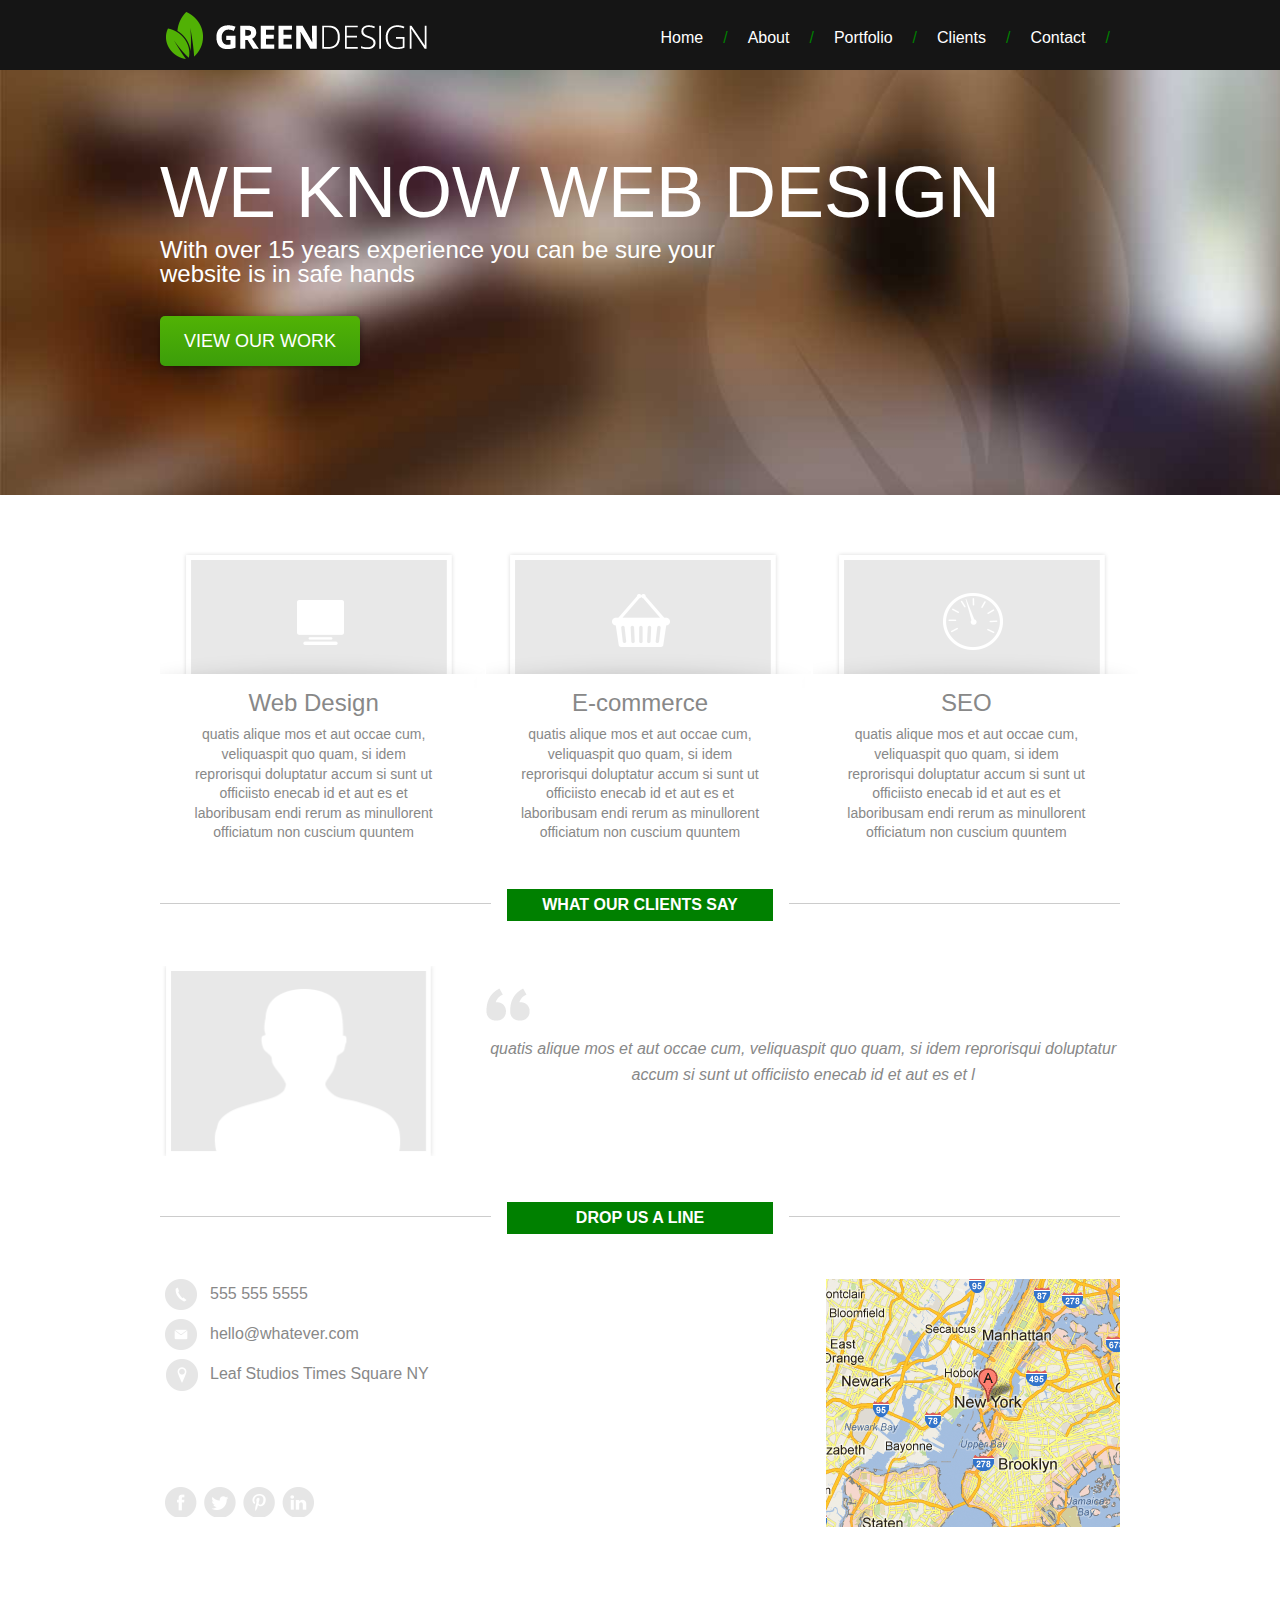
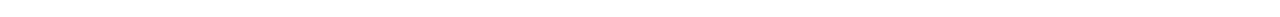
<file: PSD-to-HTML-1-master/index.html>
<!DOCTYPE html>
<html>
<head>
    <title>Green Design</title>
    <link href="style.css" rel="stylesheet" type="text/css">
</head>
    
<body>
    
    <header>
        <div class="wrapper">
            <h1 id="logo">Green Design</h1>
            <nav>
                <h2>Main Navigation</h2>
                <ul>
                    <li><a href="">Home</a><span>/</span></li>
                    <li><a href="">About</a><span>/</span></li>
                    <li><a href="">Portfolio</a><span>/</span></li>
                    <li><a href="">Clients</a><span>/</span></li>
                    <li><a href="">Contact</a><span>/</span></li>
                </ul>
            </nav>
        </div>
    </header>
    
    <div id="lead-banner">
        <img src="images/banner.jpg" alt="lead banner">
        <div class="banner-overlay">
            <div class="wrapper">
                <div class="banner-title">We Know Web Design</div>
                <p>With over 15 years experience you can be sure your website is in safe hands</p>
                <a href="">View Our Work</a>
            </div>
        </div>
    </div>
    
    <div id="main-content">
    
        <div class="wrapper">
            <section id="points-of-sale">
                <h2>Points of Sale</h2>
                <ul>
                    <li>
                        <img src="images/cs-1.png" alt="web design">
                        <h3>Web Design</h3>
                        <p>quatis alique mos et aut occae cum, veliquaspit quo quam, si idem reprorisqui doluptatur accum si sunt ut officiisto enecab id et aut es et laboribusam endi rerum as minullorent officiatum non cuscium quuntem</p>
                    </li>
                    <li>
                        <img src="images/cs-2.png" alt="e-commerce">
                        <h3>E-commerce</h3>
                        <p>quatis alique mos et aut occae cum, veliquaspit quo quam, si idem reprorisqui doluptatur accum si sunt ut officiisto enecab id et aut es et laboribusam endi rerum as minullorent officiatum non cuscium quuntem</p>
                    </li>
                    <li>
                        <img src="images/cs-3.png" alt="seo">
                        <h3>SEO</h3>
                        <p>quatis alique mos et aut occae cum, veliquaspit quo quam, si idem reprorisqui doluptatur accum si sunt ut officiisto enecab id et aut es et laboribusam endi rerum as minullorent officiatum non cuscium quuntem</p>
                    </li>
                </ul>
            </section>
            <section id="clients">
                <h2>What Our Clients Say</h2>
                <img src="images/head.png" alt="quote">
                <blockquote>quatis alique mos et aut occae cum, veliquaspit quo quam, si idem reprorisqui doluptatur accum si sunt ut officiisto enecab id et aut es et l</blockquote>
            </section>
            <section id="contact">
                <h2>Drop Us A Line</h2>
                <ul id="contact-methods">
                    <li>555 555 5555</li>
                    <li>hello@whatever.com</li>
                    <li>
                        <span>Leaf Studios</span>
                        <span>Times Square</span>
                        <span>NY</span>
                    </li>
                </ul>
                <img src="images/map.png" alt="map">
                <ul id="social-nav">
                    <li class="facebook"><a href="">Facebook</a></li>
                    <li class="twitter"><a href="">Twitter</a></li>
                    <li class="pinterest"><a href="">Pinterest</a></li>
                    <li class="linked-in"><a href="">Linked In</a></li>
                </ul>
            </section>
        </div>
        
    </div>
    
</body>

</html>
</file>
<file: PSD-to-HTML-1-master/style.css>
html, body, div, span, object, iframe,
h1, h2, h3, h4, h5, h6, p, blockquote, pre,
abbr, address, cite, code,
del, dfn, em, img, ins, kbd, q, samp,
small, strong, sub, sup, var,
b, i,
dl, dt, dd, ol, ul, li,
fieldset, form, label, legend,
table, caption, tbody, tfoot, thead, tr, th, td,
article, aside, canvas, details, figcaption, figure, 
footer, header, hgroup, menu, nav, section, summary,
time, mark, audio, video {
    margin:0;
    padding:0;
    border:0;
    outline:0;
    font-size:100%;
    vertical-align:baseline;
    background:transparent;
    font-family: arial;
}

body {
    line-height:1;
}

article,aside,details,figcaption,figure,
footer,header,hgroup,menu,nav,section { 
    display:block;
}

nav ul {
    list-style:none;
}

blockquote, q {
    quotes:none;
}

blockquote:before, blockquote:after,
q:before, q:after {
    content:'';
    content:none;
}

a {
    margin:0;
    padding:0;
    font-size:100%;
    vertical-align:baseline;
    background:transparent;
}

/* change colours to suit your needs */
ins {
    background-color:#ff9;
    color:#000;
    text-decoration:none;
}

/* change colours to suit your needs */
mark {
    background-color:#ff9;
    color:#000; 
    font-style:italic;
    font-weight:bold;
}

del {
    text-decoration: line-through;
}

abbr[title], dfn[title] {
    border-bottom:1px dotted;
    cursor:help;
}

table {
    border-collapse:collapse;
    border-spacing:0;
}

/* change border colour to suit your needs */
hr {
    display:block;
    height:1px;
    border:0;   
    border-top:1px solid #cccccc;
    margin:1em 0;
    padding:0;
}

input, select {
    vertical-align:middle;
}

/*//////////// end css reset //////////*/

.wrapper{
    width: 100%;
    max-width: 960px;
    margin: 0 auto;
}

header{
    background: #151515;
}

header:after{
    content: "";
    display: block;
    clear: both;
}

#logo{
    background: url(images/logo.png) no-repeat;
    height: 70px;
    width: 280px;
    float: left;
    text-indent: -10000px;
}

header nav{
    float: right;
    margin-top: 30px;
    margin-right: 10px;
}

header nav a{
    color: #fff;
    text-decoration: none;
    font-family: arial;
}

header nav h2{
    height: 0;
    text-indent: -10000px;
}

header nav li{
    float: left;
    margin-left: 20px;
}

header nav span{
    color: green;
    margin-left: 20px;
}

#lead-banner img{
    width: 100%;
}

#lead-banner{
    max-height: 440px;
    overflow: hidden;
    position: relative;
}

.banner-overlay{
    position: absolute;
    top: 20%;
    width: 100%;
}

.banner-title{
    color: #fff;
    text-transform: uppercase;
    font-size: 72px;
}

#lead-banner p{
    color: #fff;
    font-size: 24px;
    max-width: 600px;
    margin-top: 10px;
}

#lead-banner a{
    /* Permalink - use to edit and share this gradient: http://colorzilla.com/gradient-editor/#51b205+0,3c9e0a+100 */
    background: #51b205; /* Old browsers */
    background: -moz-linear-gradient(top,  #51b205 0%, #3c9e0a 100%); /* FF3.6+ */
    background: -webkit-gradient(linear, left top, left bottom, color-stop(0%,#51b205), color-stop(100%,#3c9e0a)); /* Chrome,Safari4+ */
    background: -webkit-linear-gradient(top,  #51b205 0%,#3c9e0a 100%); /* Chrome10+,Safari5.1+ */
    background: -o-linear-gradient(top,  #51b205 0%,#3c9e0a 100%); /* Opera 11.10+ */
    background: -ms-linear-gradient(top,  #51b205 0%,#3c9e0a 100%); /* IE10+ */
    background: linear-gradient(to bottom,  #51b205 0%,#3c9e0a 100%); /* W3C */
    filter: progid:DXImageTransform.Microsoft.gradient( startColorstr='#51b205', endColorstr='#3c9e0a',GradientType=0 ); /* IE6-9 */
    color: #fff;
    display: block;
    width: 200px;
    font-size: 18px;
    text-align: center;
    padding: 16px 0;
    text-decoration: none;
    border-radius: 5px;
    text-transform: uppercase;
    margin-top: 30px;
    box-shadow: 1px 1px 6px rgba(0,0,0,0.4)

}

section{
    margin: 40px 0 60px;
}

section:after{
    content: "";
    display: block;
    clear: both;
}

section#points-of-sale ul{
    list-style-type: none;
}

#points-of-sale h2{
    height: 0;
    text-indent: -10000px;
}

#points-of-sale li{
    float: left;
    width: 32%;
}

#points-of-sale li:nth-child(2){
    margin: 0 2%;
}

#points-of-sale li h3{
    text-align: center;
    color: #888;
    font-size: 24px;
    font-weight: normal;
    margin-bottom: 10px;
}

#points-of-sale p{
    text-align: center;
    width: 80%;
    margin: 0 10%;
    font-size: 14px;
    color: #888;
    line-height: 1.4em;
}

#clients, #contact{
    border-top: 1px solid #ccc;
    padding-top: 30px
}

#clients h2, #contact h2{
    background: green;
    color: #fff;
    padding: 8px;
    text-align: center;
    width: 250px;
    text-transform: uppercase;
    position: relative;
    top: -45px;
    margin: 0 auto;
    border-left: 16px solid #fff;
    border-right: 16px solid #fff;
}

#clients img{
    float: left;
    width: 30%;
}

#clients blockquote{
    float: right;
    width: 66%;
    margin-top: 20px;
    text-align: center;
    font-style: italic;
    line-height: 1.6em;
    color: #888;
    padding-top: 50px;
    background: url(images/quote.png) no-repeat top left;
}

#contact-methods{
    float: left;
}

#contact-methods li{
    list-style-type: none;
    color: #888;
    line-height: 30px;
    clear: left;
}

#contact-methods li:before{
    content: "";
    display: block;
    width: 40px;
    height: 40px;
    float: left;
    margin-right: 10px;
    background: url(images/logo-sprite.png) no-repeat;
}

#contact-methods li:nth-child(1):before{
    background-position: -158px 0;
}

#contact-methods li:nth-child(2):before{
    background-position: -198px 0;
}

#contact-methods li:nth-child(3):before{
    background-position: -238px 0;
}

#contact img{
    float: right;
}

#social-nav{
    clear: both;
    position: relative;
    top: -40px;
}

#social-nav li{
    list-style-type: none;
    float: left;
    width: 40px;
    height: 30px;
    background: url(images/logo-sprite.png) no-repeat;
    text-indent: -10000px;
}

#social-nav li:nth-child(2){
    background-position: -40px 0;
}

#social-nav li:nth-child(3){
    background-position: -80px 0;
}

#social-nav li:nth-child(4){
    background-position: -120px 0;
}

#social-nav a{
    display: block;
    width: 100%;
    height: 100%;
}
</file>
